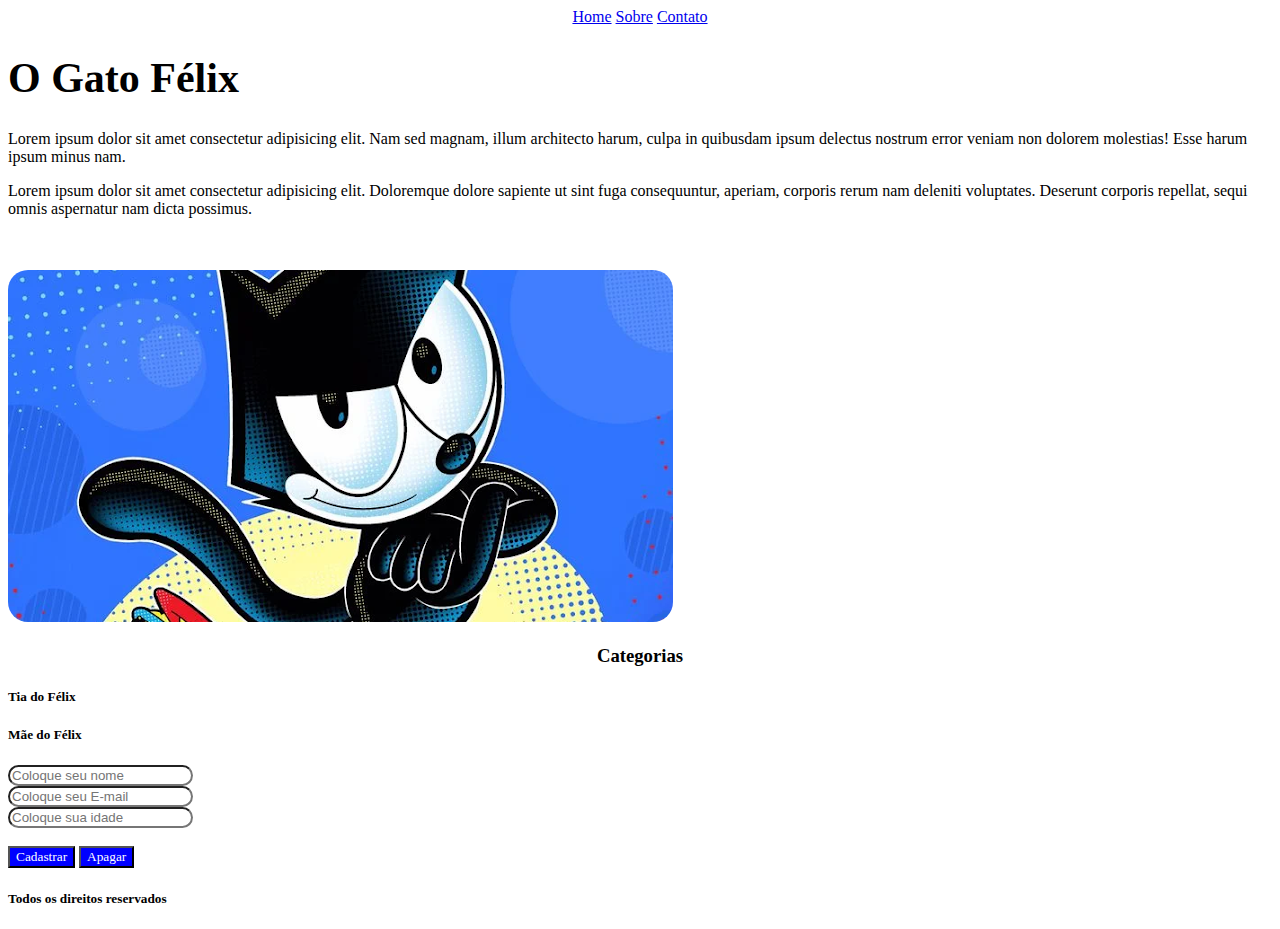
<file: index.html>
<!DOCTYPE html>
<html lang="en">
<head>
    <meta charset="UTF-8">
    <meta name="viewport" content="width=<device-width>, initial-scale=1.0">
    <title>Document</title>
</head>
<body>

    <style>

        button:hover {
        background-color: blue;
        color: black;
    }

        .input {
        font-size: 18px;
        font-weight: bold;

    }

        img {
        border-radius: 20px;

        }

    
        .button {
        border: radius 30px;
        color: blue;
        background-color: aliceblue;
        transition-duration: 2s;
    }

        .alinhar {
        text-align: center;
    }
        p:nth-child(1) {
        color: burlywood;
        font-size: 18px;
        font-family: Georgia, 'Times New Roman', Times, serif;
    }
    p:nth-child(2) {
        color: blueviolet;
    }


    </style>
         
         
         
         <div>
    
    
        <header class="alinhar">
            

            <nav>
                <a href="#">Home</a>
                <a href="public/sobre.html">Sobre</a>
                <a href="public/contato.html">Contato</a>
                <a href="personagem"></a>

            
            </nav>
        </header>
    <main>

        <article></article>
        <h1 style="font-size: 42px; color: black;">O Gato Félix</h1>
        <p>Lorem ipsum dolor sit amet consectetur adipisicing elit.</strong> Nam sed magnam, illum architecto harum, culpa in quibusdam ipsum delectus nostrum error veniam non dolorem molestias! Esse harum ipsum minus nam.</p>
        <p>Lorem ipsum dolor sit amet consectetur adipisicing elit. Doloremque dolore sapiente ut sint fuga consequuntur, aperiam, corporis rerum nam deleniti voluptates. Deserunt corporis repellat, sequi omnis aspernatur nam dicta possimus.</p>
        </article>

        <br>

        <br>

        <aside>
            <img src="img/image.png" alt="Félix">
        </aside>

        <aside>
            <div id="personagem"></div>
            <h3 class="alinhar">Categorias</h3>
              <h5>Tia do Félix</h5>
              <h5>Mãe do Félix</h5>
        </aside>
        <div class="formulário">
            <input type="texto" id="nome" placeholder="Coloque seu nome" style="border-radius: 30px;">
            <br>
            <input type="text" id="mail" placeholder="Coloque seu E-mail" style="border-radius: 30px;">
            <br>
            <input type="text" id="idade" placeholder="Coloque sua idade" style="border-radius: 30px">
            <br>
            <br>
            <button type="button" style="color: white; background-color: blue; font-family: Georgia, 'Times New Roman', Times, serif;">Cadastrar</button>
            <button type="button" style="color: white; background-color: blue; font-family: Georgia, 'Times New Roman', Times, serif;">Apagar</button>
        </div>
        </aside>


    </main>

    <footer>
        <h5>Todos os direitos reservados</h5>
    </footer>
    </div>


</body>
</html>
</file>
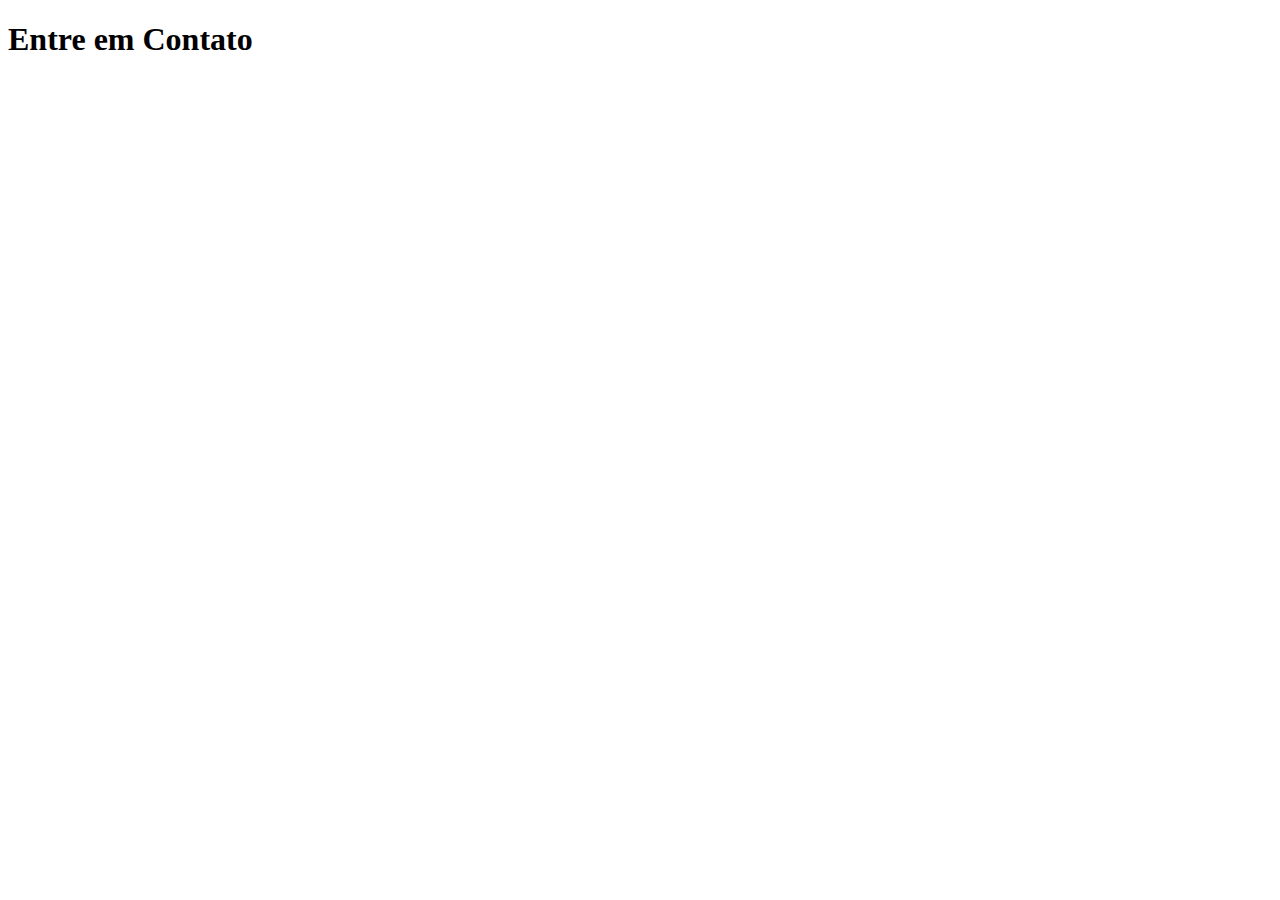
<file: public/contato.html>
<!DOCTYPE html>
<html lang="en">
<head>
    <meta charset="UTF-8">
    <meta name="viewport" content="width=device-width, initial-scale=1.0">
    <title>Document</title>
</head>
<body>
    <div>
       <h1>Entre em Contato</h1>
    </div>
    
</body>
</html>
</file>
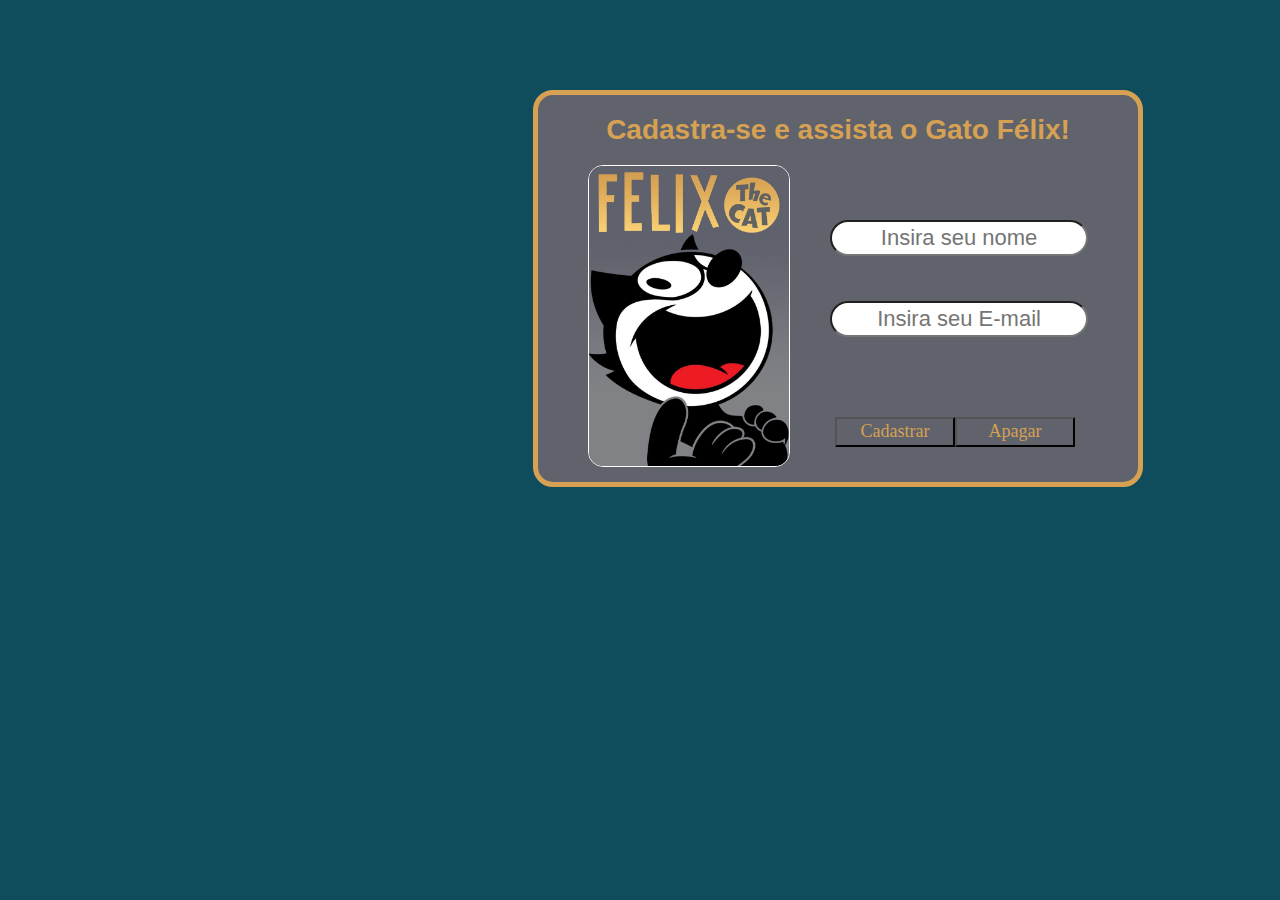
<file: public/gato.html>
<!DOCTYPE html>
<html lang="pt-br">
<head>
    <meta charset="UTF-8">
    <meta name="viewport" content="width=device-width, initial-scale=1.0">
    <title>FlexBox</title>
</head>
<body style="background-color: rgb(15, 76, 92);">

    <style>
        .container {
            margin: 325px;
            margin-left: 525px;
            margin-top: 90px;
            border: 5px solid #d6a153;
            padding-right: 50px;
            padding-left: 50px;
            padding-bottom: 15px;
            width: 500px;
            border-radius: 20px;
            
            background-color: #60636c;
            display: flex;
            flex-direction: column;
            justify-content: center;
            align-items: center;
        }

        .formatar {
            display: flex;
            flex-direction: row;
            justify-content: space-evenly;
            gap: 40px;
        }

        input {
            width: 250px;
            height: 30px;
            border-radius: 20px;
            text-align: center;
            font-size: 22px;
            font-family: Verdana, Geneva, Tahoma, sans-serif;
        }
        
        button {
            display: flex;
            flex-direction: row;
            justify-content: center;
            background-color: #60636c;
            margin-top: 80px;
            width: 120px;
            height: 30px;
            font-size: 18px;
            padding-top: 2px;
            font-family: fantasy;
            color: #d6a153;
        }

    </style>
    
    <div class="container">
        <h1 style="color: #d6a153; font-family: 'Segoe UI', Tahoma, Geneva, Verdana, sans-serif; font-size: 28px;">Cadastra-se e assista o Gato Félix!</h1>
            <div class="formatar">
                <img src="../img/felix2.jpg" alt="Snoopy" height="300px" style="border: 1px solid white; border-radius: 15px;">
                    <div>
                        <input type="text" id="Nome" placeholder="Insira seu nome" style="margin-top: 55px;">
                        <input type="texto" id="E-mail" placeholder="Insira seu E-mail" style="margin-top: 45px;">
                        <div style="display: flex; flex-direction: row; text-align: center;">
                            <button type="button" style="margin-left: 5px;">Cadastrar</button>
                            <button type="button">Apagar</button>
                        </div>
                    </div>
                
            </div>  
    </div>  


    
</body>
</html>
</file>
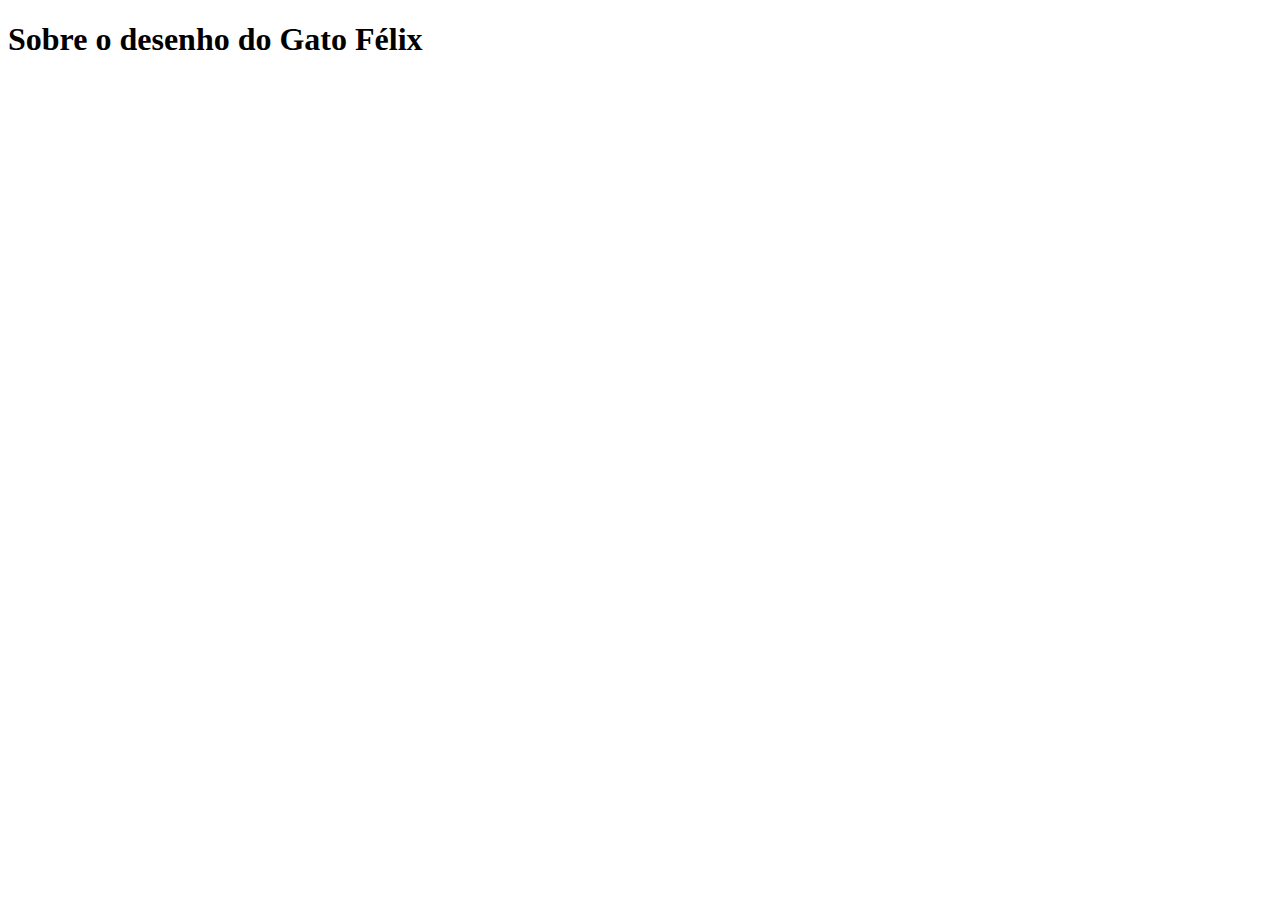
<file: public/sobre.html>
<!DOCTYPE html>
<html lang="en">
<head>
    <meta charset="UTF-8">
    <meta name="viewport" content="width=device-width, initial-scale=1.0">
    <title>Document</title>
</head>
<body>
    <div>
       <h1>Sobre o desenho do Gato Félix</h1>
    </div>
    
</body>
</html>
</file>
